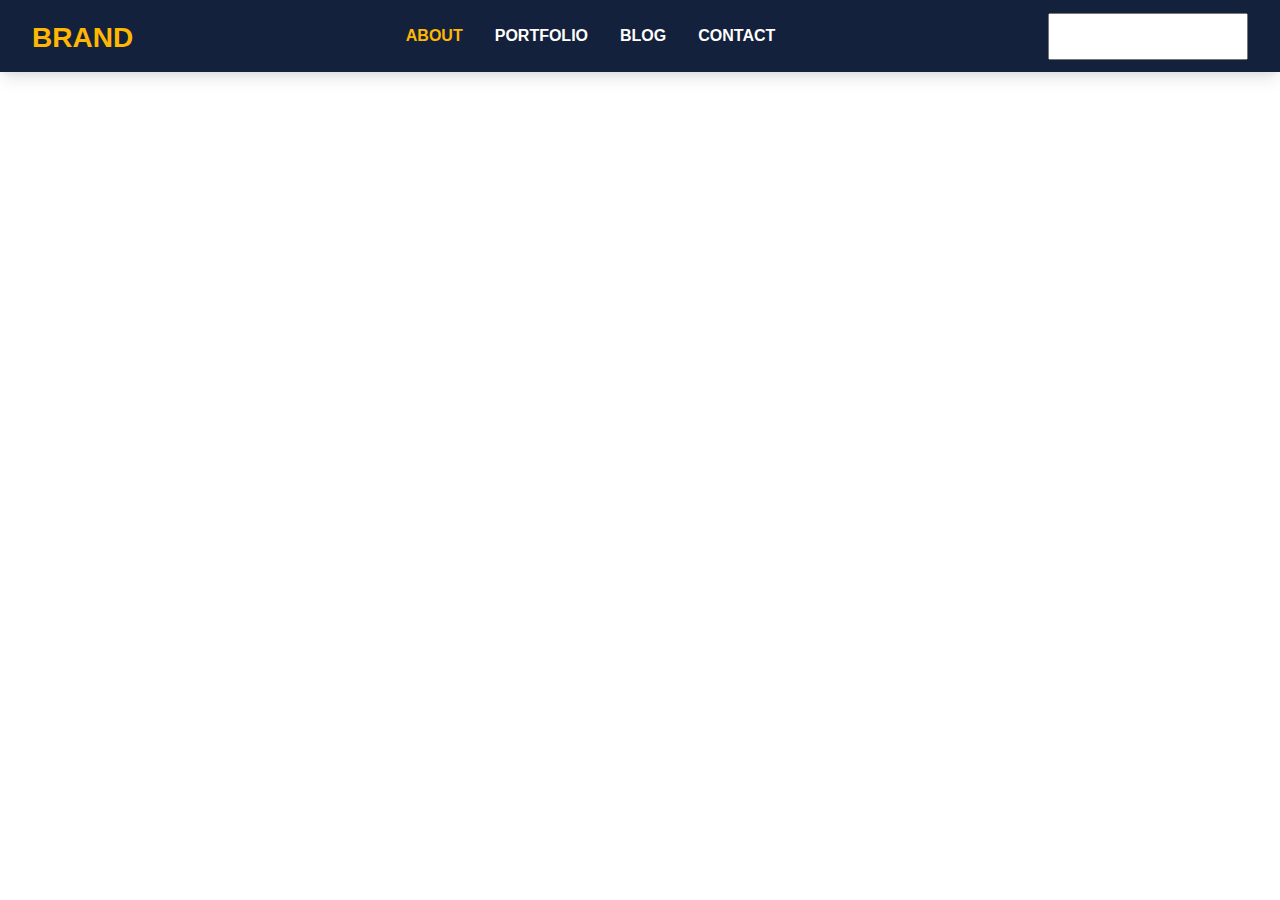
<file: Navbar/3/index.html>
<!DOCTYPE html>
<html lang="en">

<head>
    <meta charset="UTF-8">
    <meta http-equiv="X-UA-Compatible" content="IE=edge">
    <meta name="viewport" content="width=device-width, initial-scale=1.0">
    <link rel="stylesheet" href="https://unicons.iconscout.com/release/v4.0.0/css/line.css">
    <link rel="stylesheet" href="styles.css">
    <title>Navber 3</title>
</head>

<body>
    <header>
        <nav class="navbar">
            <div class="container">
                <div class="flex">
                    <h1 class="logo"><a href="#" class="logo_link">Brand</a></h1>
                    <button type="button" class="burger" id="burger">
                        <span class="burger_line"></span>
                        <span class="burger_line"></span>
                        <span class="burger_line"></span>
                        <span class="burger_line"></span>
                    </button>

                    <div class="menu" id="menu">
                        <ul class="menu_inner">
                            <li class="menu_item">
                                <a href="#" class="menu_link active">About</a>
                            </li>
                            <li class="menu_item">
                                <a href="#" class="menu_link">Portfolio</a>
                            </li>
                            <li class="menu_item">
                                <a href="#" class="menu_link">Blog</a>
                            </li>
                            <li class="menu_item">
                                <a href="#" class="menu_link">Contact</a>
                            </li>
                            <div class="search search_mobile">
                                <form>
                                    <input type="search" name="search" id="search">
                                    <button class="icon" type="submit"><i class="uil uil-search"></i></button>
                                </form>
                            </div>
                        </ul>
                    </div>

                    <div class="search search_desktop">
                        <form>
                            <input type="search" name="search" id="search">
                            <button class="icon" type="submit"><i class="uil uil-search"></i></button>
                        </form>
                    </div>
                </div>
            </div>
        </nav>
    </header>


    <script src="main.js"></script>
</body>

</html>
</file>
<file: Navbar/3/styles.css>
:root {
    /* ==== COLORS ==== */
    --c-white: #ffffff;
    --c-blue: #14213D;
    --c-yello: #FFB703;
    --sh-large: 0 10px 15px -3px rgba(0, 0, 0, 0.1), 0 4px 6px -2px rgba(0, 0, 0, 0.05);
}

html {
    font-size: 100%;
    box-sizing: border-box;
    scroll-behavior: smooth;
}

* {
    padding: 0;
    margin: 0;
    box-sizing: inherit;
    list-style: none;
    list-style-type: none;
    text-decoration: none;
}

body {
    font-family: 'Segoe UI', Tahoma, Geneva, Verdana, sans-serif;
    font-size: 1rem;
    font-weight: 400;
    line-height: 1.5;
    color: var(--c-white);
    background: var(--c-white);
}

a,
button {
    font-family: inherit;
    font-size: inherit;
    line-height: inherit;
    cursor: pointer;
    border: none;
    outline: none;
    background: none;
    text-decoration: none;
}

.container {
    max-width: 83rem;
    width: 100%;
    height: auto;
    margin: 0 auto;
    padding: 0 2rem;
}

.logo_link {
    font-family: inherit;
    font-size: 1.75rem;
    font-weight: 700;
    line-height: inherit;
    color: var(--c-yello);
    text-transform: uppercase;
}

.navbar {
    max-width: 100%;
    padding: 0.75rem 0;
    color: var(--c-white);
    background: var(--c-blue);
    box-shadow: var(--sh-large);
    margin-bottom: 4rem;
}

.navbar .flex {
    display: flex;
    flex-direction: row;
    flex-wrap: wrap;
    justify-content: space-between;
    align-items: center;
}


/* BURGER */

.navbar .burger {
    position: relative;
    cursor: pointer;
    width: 2rem;
    height: 1rem;
    opacity: 0;
    visibility: hidden;
    display: none;
    transition: 0.35s ease-in-out;
}

.navbar .burger_line {
    display: block;
    position: absolute;
    width: 100%;
    height: 2px;
    left: 0;
    opacity: 1;
    border-radius: 0.25rem;
    background: var(--c-white);
    transition: 0.25s ease-in-out;
}

.navbar .burger_line:nth-child(1) {
    top: 0;
}

.navbar .burger_line:nth-child(2),
.navbar .burger_line:nth-child(3) {
    top: 0.5rem;
}

.navbar .burger_line:nth-child(4) {
    top: 1rem;
}

.navbar .burger.active .burger_line:nth-child(1),
.navbar .burger.active .burger_line:nth-child(4) {
    top: 1.25rem;
    width: 0%;
    left: 50%;
}

.navbar .burger.active .burger_line:nth-child(2) {
    transform: rotate(45deg);
}

.navbar .burger.active .burger_line:nth-child(3) {
    transform: rotate(-45deg);
}

.navbar .menu_inner {
    display: flex;
    flex-direction: row;
    justify-content: center;
    align-items: center;
    gap: 2rem
}

.navbar .menu_link {
    font-size: 1rem;
    font-weight: 600;
    line-height: inherit;
    border: none;
    color: var(--c-white);
    text-transform: uppercase;
}

.navbar .menu_link.active,
.navbar .menu_link:hover {
    color: var(--c-yello);
}


/* NAVBAR 3 */

.search form {
    position: relative;
}

.search input {
    height: 47px;
    width: 200px;
    outline: none;
    padding: 5px;
    font-size: 1rem;
    transition: 0.3s all ease-in-out;
}

.search input:focus {
    width: 260px;
}

.search .icon {
    font-size: 1.5rem;
    color: var(--c-yello);
    background-color: none;
    border: none;
    position: absolute;
    top: 4px;
    right: 10px;
    cursor: pointer;
}

.search_mobile {
    display: none;
}

@media only screen and (max-width: 770px) {
    .navbar .burger {
        display: block;
        opacity: 1;
        visibility: visible;
    }
    .navbar .menu {
        width: 100%;
        max-height: 0rem;
        padding: 0;
        opacity: 0;
        visibility: hidden;
        overflow: hidden;
        transition: all 0.35s ease;
    }
    .navbar .menu.active {
        opacity: 1;
        visibility: visible;
    }
    .navbar .menu_inner {
        display: flex;
        flex-direction: column;
        justify-content: center;
        align-items: flex-start;
        gap: 0.75rem;
        padding: 1rem 0;
    }
    .search_mobile {
        display: block;
    }
    .search_desktop {
        display: none;
    }
}
</file>
